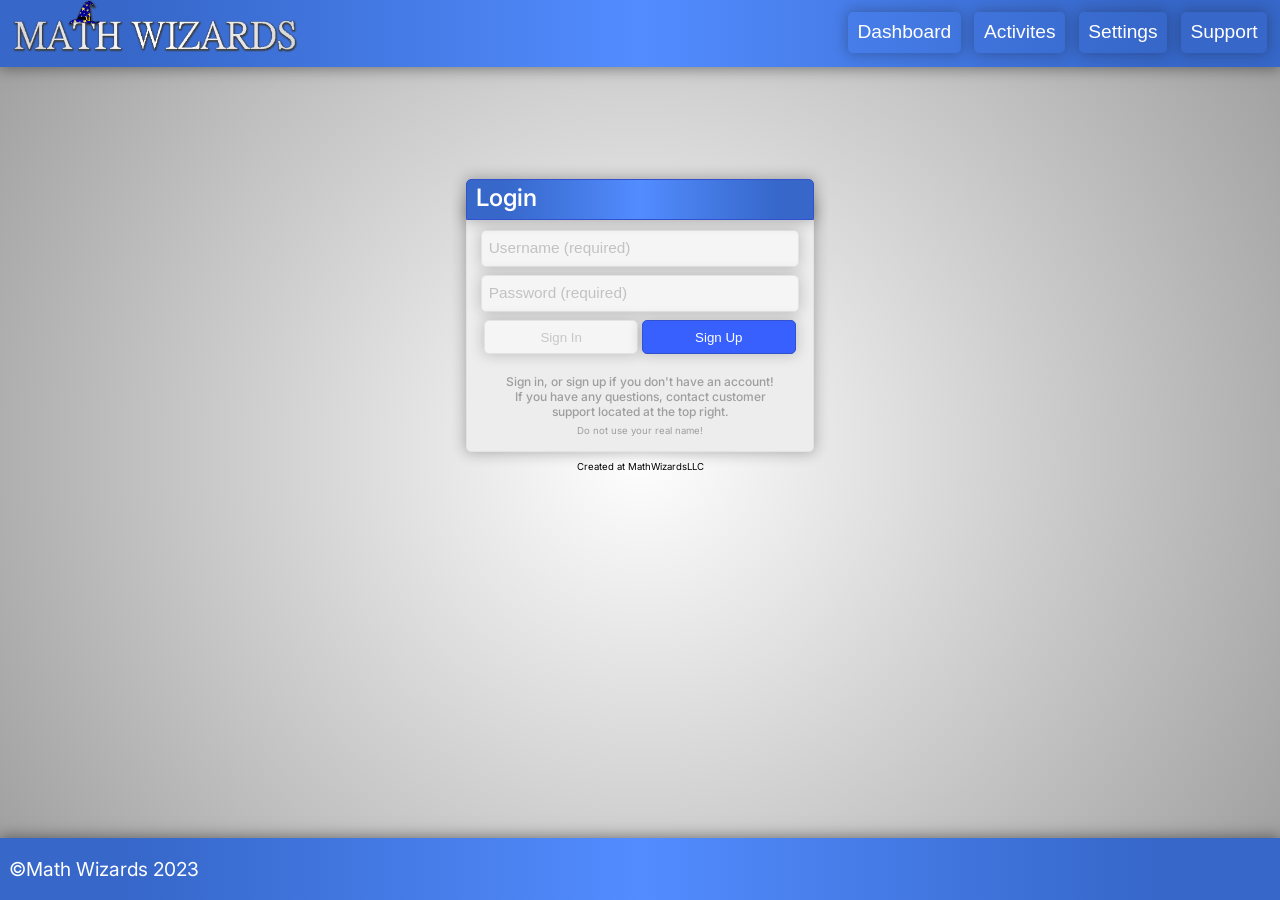
<file: index.html>
<!DOCTYPE html>
<html>
  <head>
    <meta charset="utf-8">
    <meta name="viewport" content="width=device-width">
    <title>Math Wizards - Login</title>
    <link href="mainS.css" rel="stylesheet" type="text/css" />
    <link rel="icon" href="images/icon_437.png" />
    <script src="login-manager.js"></script>
  </head>
  <body>
    <div class="navbar">
      <img src="images/math-wizards1.png" class="navlogo">
      <div class="nav-buttons">
        <button onclick="Reload()"class="navbutton">Dashboard</button>
        <button onclick="Reload()"class="navbutton">Activites</button>
        <button onclick="Reload()"class="navbutton">Settings</button>
        <button onclick="Reload()"class="navbutton">Support</button>
      </div>
    </div>
    <div class="container">
      <div class="container-topbar">
        <h1 style="margin-top: 0.35vmin; margin-left: 1vmin; font-weight:550;">Login</h1>
      </div>
      <input class="input-box" type="text" placeholder=" Username (required)" id="user" autocomplete="off">
      <input class="input-box" id="pass" type="password" placeholder=" Password (required)" autocomplete="off">
      <div>
        <button class="form-button" onclick="SignIn('login')">Sign In</button>
        <button style="background-color: #3860ff; border-color:#3251cd; color: #fff;" class="form-button" onclick="SignIn('signup')">Sign Up</button>
      </div>
      <h2>Sign in, or sign up if you don't have an account! If you have any questions, contact customer support located at the top right.</h2>
   <!--   <h2>Don't have an account? Register<a href="/register">here.</a></h2></h2> -->
      <p>Do not use your real name!</p>
    </div>
    <p style="color: #000;">Created at MathWizardsLLC</p>
    <div class="footer-container">
      <p style="color: #fff; font-size: 0.2in; margin-left: 1vmin;">©Math Wizards 2023</p>
    </div>
  </body>
</html>
</file>
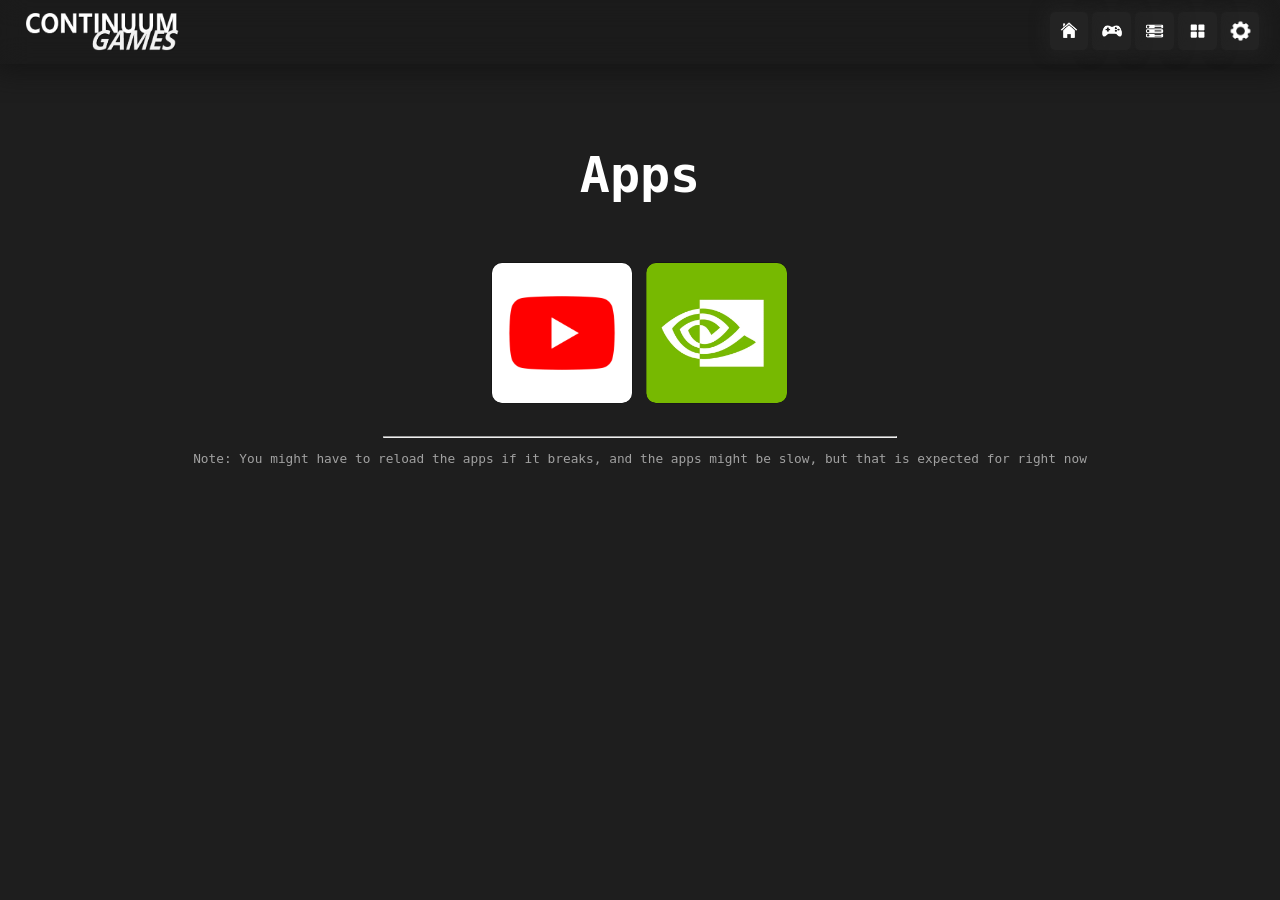
<file: ap.html>
<!DOCTYPE html>
<html lang="en">
  <head>
    <meta charset="utf-8" />
    <meta
      name="description"
      content="Unblocked games"
    />
    <meta
      name="keywords"
      content="continuum games, unblocked games, unblocked, unblocked continuum"
    />
    <meta name="viewport" content="width=device-width, initial-scale=1.0" />
    <link rel="icon" type="image/ico" href="favicon.ICO" />
    <link href="assets/css/style.css" rel="stylesheet" type="text/css" />
  </head>
  <script src="assets/js/cloaking.js"></script>
  <body>
    <div class="nav-container">
      <img src="logo3.png"alt="Continuum Logo"title="CONTINUUM GAMES"class="logo"/>
      <nav>
        <a href="settings.html"class="nav-button"><img src="assets/buttons/gear.png"alt="settings"id="nav-b"class="nav-img"></a>
        <a href="ap.html"class="nav-button"><img src="assets/buttons/a-button.png"alt="apps"id="nav-b"class="nav-img"></a>
        <a href="chrome.html"class="nav-button"><img src="assets/buttons/p-button.png"alt="proxies"id="nav-b"class="nav-img"></a>
        <a href="files.html"class="nav-button"><img src="assets/buttons/g-button.png"alt="games"id="nav-b"class="nav-img"></a>
        <a href="home.html"class="nav-button"><img src="assets/buttons/h-button.png"alt="home"id="nav-b"class="nav-img"></a>
      </nav>
    </div>
    <br>
    <br>
    <br>
    <br>
    <br>
    <br>
    <br>
    <br>
    <h1>Apps</h1>
    <br>
   <div class="search-items">
      <div class="search-item">
        <a onclick="go('https://youtube.com')"><img      
           src="assets/images/apps/yt.png"
           alt="YouTube"
           class="search-img"> </a>
      </div>
      <div class="search-item">
        <a onclick="go('https://play.geforcenow.com/mall/#/layout/games')"><img      
           src="assets/images/apps/GF-Now.png"
           alt="GeForce NOW"
           class="search-img"> </a>
      </div>
    </div>
    <br>
    <br>
    <hr>
    <sub>Note: You might have to reload the apps if it breaks, and the apps might be slow, but that is expected for right now</sub>
    <script src="assets/js/themes.js"></script>
    <script src="uv/uv.bundle.js"></script>
    <script src="uv/uv.config.js"></script>
    <script src="index.js"></script>
  </body>
</html>
</file>
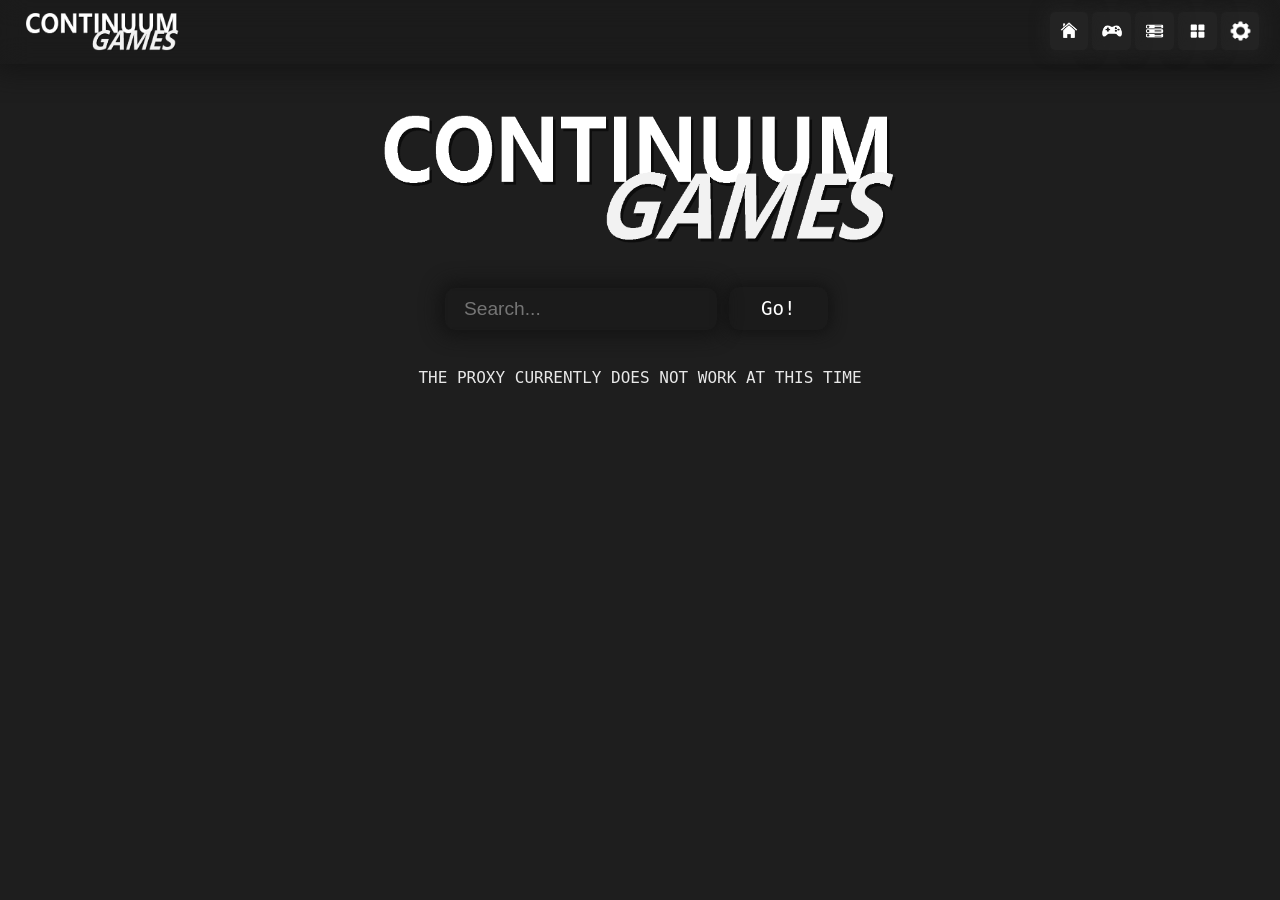
<file: chrome.html>
<!DOCTYPE html>
<html lang="en">
  <head>
    <meta charset="utf-8" />
    <meta
      name="description"
      content="Unblocked games"
    />
    <meta
      name="keywords"
      content="continuum games, unblocked games, unblocked, unblocked continuum"
    />
    <meta name="viewport" content="width=device-width, initial-scale=1.0" />
    <link rel="icon" type="image/ico" href="favicon.ICO" />
    <link href="assets/css/style.css" rel="stylesheet" type="text/css" />
  </head>
  <script src="assets/js/cloaking.js"></script>
  <body>
    <div class="nav-container">
      <img src="logo3.png"alt="Continuum Logo"title="CONTINUUM GAMES"class="logo"/>
      <nav>
        <a href="settings.html"class="nav-button"><img src="assets/buttons/gear.png"alt="settings"id="nav-b"class="nav-img"></a>
        <a href="ap.html"class="nav-button"><img src="assets/buttons/a-button.png"alt="apps"id="nav-b"class="nav-img"></a>
        <a href="chrome.html"class="nav-button"><img src="assets/buttons/p-button.png"alt="proxies"id="nav-b"class="nav-img"></a>
        <a href="files.html"class="nav-button"><img src="assets/buttons/g-button.png"alt="games"id="nav-b"class="nav-img"></a>
        <a href="home.html"class="nav-button"><img src="assets/buttons/h-button.png"alt="home"id="nav-b"class="nav-img"></a>
      </nav>
    </div>
     <img src="logo3.png"alt="Continuum Logo"title="CONTINUUM GAMES"class="logo2"/>
      <br>
      <div>
        <input id="urlbar" autocomplete="off" type="pBar" placeholder="Search...">
        <a class="s-button" onclick="Search()">Go!</a>
      </div>
      <br>
      <br>
      <p>THE PROXY CURRENTLY DOES NOT WORK AT THIS TIME</p>
      <br>
    <script src="assets/js/themes.js"></script>
    <script src="uv/uv.bundle.js"></script>
    <script src="uv/uv.config.js"></script>
    <script src="index.js"></script>
  </body>
</html>
</file>
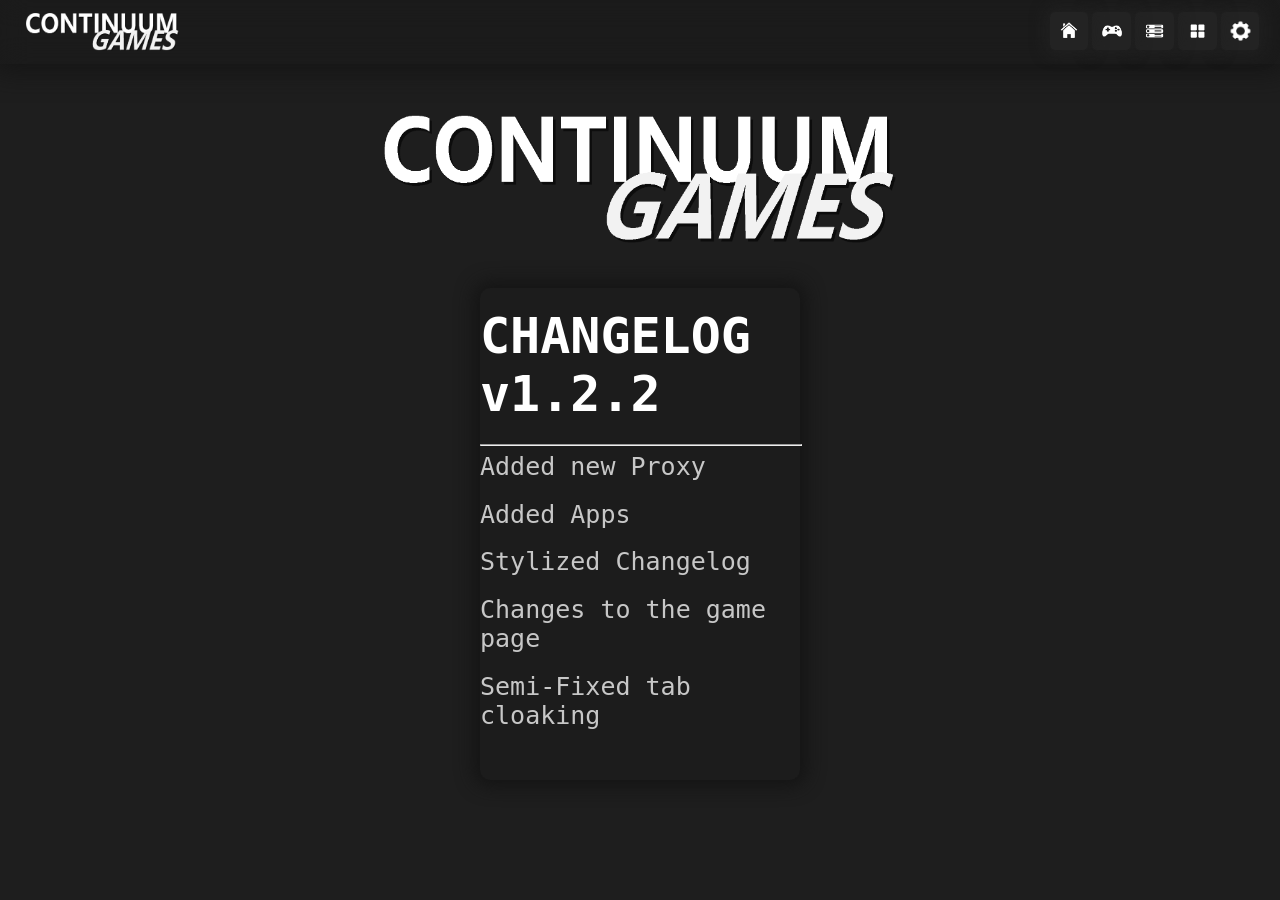
<file: home.html>
<!DOCTYPE html>
<html lang="en">
  <head>
    <meta charset="utf-8" />
    <meta
      name="description"
      content="Unblocked games"
    />
    <meta
      name="keywords"
      content="continuum games, unblocked games, unblocked, unblocked continuum"
    />
    <meta name="viewport" content="width=device-width, initial-scale=1.0" />
    <link rel="icon" type="image/ico" href="favicon.ICO" />
    <link href="assets/css/style.css" rel="stylesheet" type="text/css" />
    <script src="assets/js/cloaking.js"></script>
  </head>
  <body>
    <div class="nav-container">
      <img src="logo3.png"alt="Continuum Logo"title="CONTINUUM GAMES"class="logo"/>
      <nav>
        <a href="settings.html"class="nav-button"><img src="assets/buttons/gear.png"alt="settings"id="nav-b"class="nav-img"></a>
        <a href="ap.html"class="nav-button"><img src="assets/buttons/a-button.png"alt="apps"id="nav-b"class="nav-img"></a>
        <a href="chrome.html"class="nav-button"><img src="assets/buttons/p-button.png"alt="proxies"id="nav-b"class="nav-img"></a>
        <a href="files.html"class="nav-button"><img src="assets/buttons/g-button.png"alt="games"id="nav-b"class="nav-img"></a>
        <a href="home.html"class="nav-button"><img src="assets/buttons/h-button.png"alt="home"id="nav-b"class="nav-img"></a>
      </nav>
    </div>
   <img src="logo3.png"alt="Continuum Logo"title="CONTINUUM GAMES"class="logo2"/>
    <br>
    <div class="changelog">
      <h1>CHANGELOG v1.2.2</h1>
      <hr>
      <h3>Added new Proxy</h3>
      <h3>Added Apps</h3>
      <h3>Stylized Changelog</h3>
      <h3>Changes to the game page</h3>
      <h3>Semi-Fixed tab cloaking</h3>
    </div>
    <br>
    <br>
    <br>
    <script src="assets/js/themes.js"></script>
  </body>
</html>
</file>
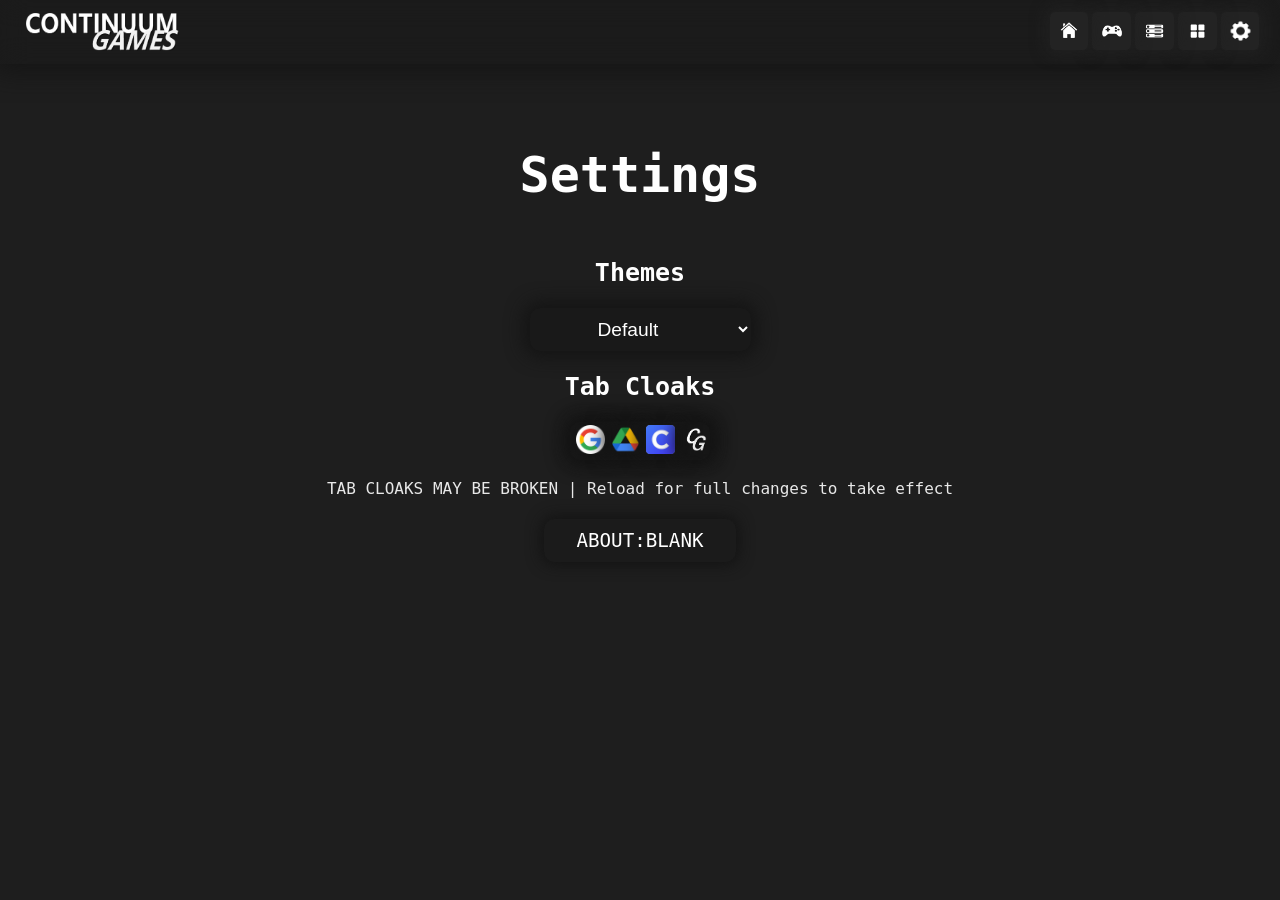
<file: settings.html>
<!DOCTYPE html>
<html lang="en">
  <head>
    <meta charset="utf-8" />
    <meta
      name="description"
      content="Unblocked games"
    />
    <meta
      name="keywords"
      content="continuum games, unblocked games, unblocked, unblocked continuum"
    />
    <meta name="viewport" content="width=device-width, initial-scale=1.0" />
    <link rel="icon" type="image/ico" href="favicon.ICO" />
    <link href="assets/css/style.css" rel="stylesheet" type="text/css" />
    <script src="assets/js/cloaking.js"></script>
  </head>
  <body>
    <div class="nav-container">
      <img src="logo3.png"alt="Continuum Logo"title="CONTINUUM GAMES"class="logo"/>
      <nav>
        <a href="settings.html"class="nav-button"><img src="assets/buttons/gear.png"alt="settings"id="nav-b"class="nav-img"></a>
        <a href="ap.html"class="nav-button"><img src="assets/buttons/a-button.png"alt="apps"id="nav-b"class="nav-img"></a>
        <a href="chrome.html"class="nav-button"><img src="assets/buttons/p-button.png"alt="proxies"id="nav-b"class="nav-img"></a>
        <a href="files.html"class="nav-button"><img src="assets/buttons/g-button.png"alt="games"id="nav-b"class="nav-img"></a>
        <a href="index.html"class="nav-button"><img src="assets/buttons/h-button.png"alt="home"id="nav-b"class="nav-img"></a>
      </nav>
    </div>
    <br>
    <br>
    <br>
    <br>
    <br>
    <br>
    <br>
    <br>
    <h1>Settings</h1>
    <h2>Themes</h2>
    <select id="Themes"class="Dropdown">
      <option value="Classic">Default</option>
      <option value="Midnight">Midnight</option>
      <option value="Ocean">Ocean</option>
      <option value="Maroon">Maroon</option>
      <option value="Blinding">Blinding</option>
      <option value="Green">Green</option>
    </select>
    <h2>Tab Cloaks</h2>
    <div class="section"
      <div>
        <a class="favi" onclick="setGoogle()"><img class="favi-img" src="assets/js/favicons/google.ICO"></a>
        <a class="favi" onclick="setDrive()"><img class="favi-img" src="assets/js/favicons/drive.ICO"></a>
        <a class="favi" onclick="setClever()"><img class="favi-img" src="assets/js/favicons/clever.ICO"></a>
        <a class="favi" onclick="setReset()"><img class="favi-img" src="assets/js/favicons/default.ICO"></a>
      </div>
    </div>
    <br>
    <p>TAB CLOAKS MAY BE BROKEN | Reload for full changes to take effect</p>
    <br>
    <a onclick="openAB('settings.html')"class="s-button">ABOUT:BLANK</a>
    <script src="assets/js/themes.js"></script>
  </body>
  <script src="assets/js/aboutB.js"></script>
</html>
</file>
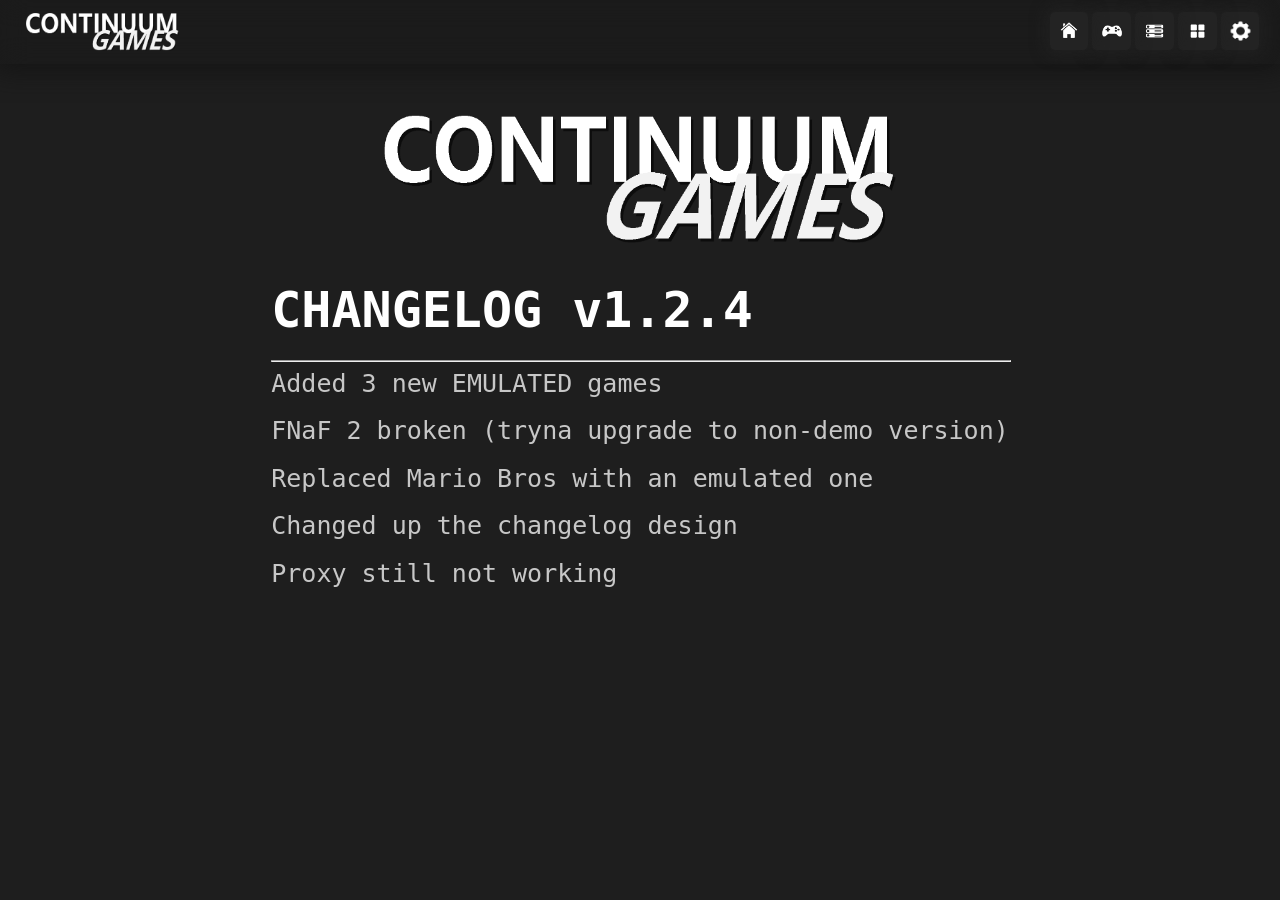
<file: continuum-src/home.html>
<!DOCTYPE html>
<html lang="en">
  <head>
    <meta charset="utf-8" />
    <meta
      name="description"
      content="Unblocked games"
    />
    <meta
      name="keywords"
      content="continuum games, unblocked games, unblocked, unblocked continuum"
    />
    <meta name="viewport" content="width=device-width, initial-scale=1.0" />
    <link rel="icon" type="image/ico" href="favicon.ICO" />
    <link href="assets/css/style.css" rel="stylesheet" type="text/css" />
    <script src="assets/js/cloaking.js"></script>
  </head>
  <body>
    <div class="nav-container">
      <img src="logo3.png"alt="Continuum Logo"title="CONTINUUM GAMES"class="logo"/>
      <nav>
        <a href="settings.html"class="nav-button"><img src="assets/buttons/gear.png"alt="settings"id="nav-b"class="nav-img"></a>
        <a href="ap.html"class="nav-button"><img src="assets/buttons/a-button.png"alt="apps"id="nav-b"class="nav-img"></a>
        <a href="chrome.html"class="nav-button"><img src="assets/buttons/p-button.png"alt="proxies"id="nav-b"class="nav-img"></a>
        <a href="files.html"class="nav-button"><img src="assets/buttons/g-button.png"alt="games"id="nav-b"class="nav-img"></a>
        <a href="home.html"class="nav-button"><img src="assets/buttons/h-button.png"alt="home"id="nav-b"class="nav-img"></a>
      </nav>
    </div>
   <img src="logo3.png"alt="Continuum Logo"title="CONTINUUM GAMES"class="logo2"/>
    <br>
    <div class="changelog">
      <h1>CHANGELOG v1.2.4</h1>
      <hr>
      <h3>Added 3 new EMULATED games</h3>
      <h3>FNaF 2 broken (tryna upgrade to non-demo version)</h3>
      <h3>Replaced Mario Bros with an emulated one</h3>
      <h3>Changed up the changelog design</h3>
      <h3>Proxy still not working</h3>
    </div>
    <br>
    <br>
    <br>
    <script src="assets/js/themes.js"></script>
  </body>
</html>
</file>
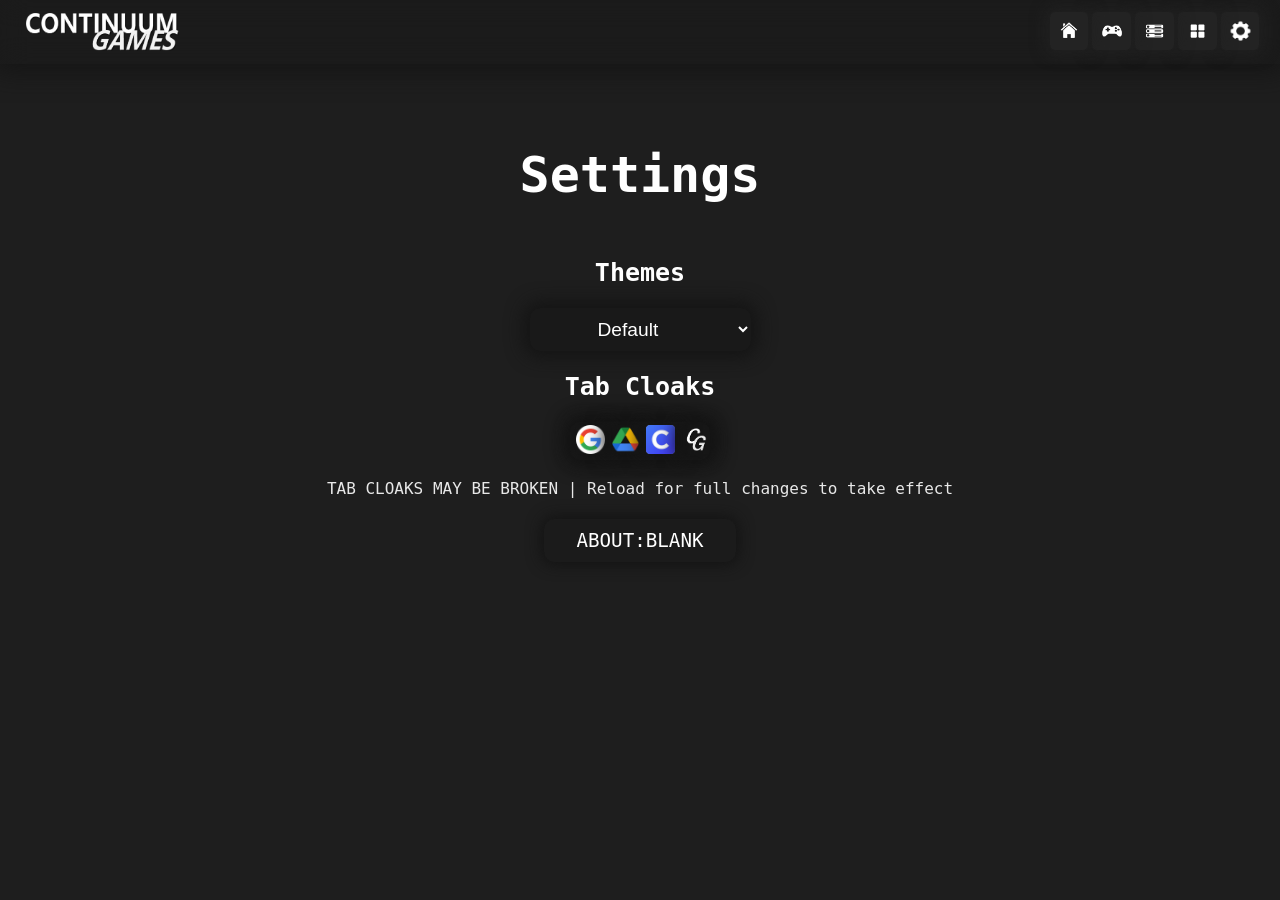
<file: continuum-src/settings.html>
<!DOCTYPE html>
<html lang="en">
  <head>
    <meta charset="utf-8" />
    <meta
      name="description"
      content="Unblocked games"
    />
    <meta
      name="keywords"
      content="continuum games, unblocked games, unblocked, unblocked continuum"
    />
    <meta name="viewport" content="width=device-width, initial-scale=1.0" />
    <link rel="icon" type="image/ico" href="favicon.ICO" />
    <link href="assets/css/style.css" rel="stylesheet" type="text/css" />
    <script src="assets/js/cloaking.js"></script>
  </head>
  <body>
    <div class="nav-container">
      <img src="logo3.png"alt="Continuum Logo"title="CONTINUUM GAMES"class="logo"/>
      <nav>
        <a href="settings.html"class="nav-button"><img src="assets/buttons/gear.png"alt="settings"id="nav-b"class="nav-img"></a>
        <a href="ap.html"class="nav-button"><img src="assets/buttons/a-button.png"alt="apps"id="nav-b"class="nav-img"></a>
        <a href="chrome.html"class="nav-button"><img src="assets/buttons/p-button.png"alt="proxies"id="nav-b"class="nav-img"></a>
        <a href="files.html"class="nav-button"><img src="assets/buttons/g-button.png"alt="games"id="nav-b"class="nav-img"></a>
        <a href="home.html"class="nav-button"><img src="assets/buttons/h-button.png"alt="home"id="nav-b"class="nav-img"></a>
      </nav>
    </div>
    <br>
    <br>
    <br>
    <br>
    <br>
    <br>
    <br>
    <br>
    <h1>Settings</h1>
    <h2>Themes</h2>
    <select id="Themes"class="Dropdown">
      <option value="Classic">Default</option>
      <option value="Midnight">Midnight</option>
      <option value="Ocean">Ocean</option>
      <option value="Maroon">Maroon</option>
      <option value="Blinding">Blinding</option>
      <option value="Green">Green</option>
    </select>
    <h2>Tab Cloaks</h2>
    <div class="section"
      <div>
        <a class="favi" onclick="setGoogle()"><img class="favi-img" src="assets/js/favicons/google.ICO"></a>
        <a class="favi" onclick="setDrive()"><img class="favi-img" src="assets/js/favicons/drive.ICO"></a>
        <a class="favi" onclick="setClever()"><img class="favi-img" src="assets/js/favicons/clever.ICO"></a>
        <a class="favi" onclick="setReset()"><img class="favi-img" src="assets/js/favicons/default.ICO"></a>
      </div>
    </div>
    <br>
    <p>TAB CLOAKS MAY BE BROKEN | Reload for full changes to take effect</p>
    <br>
    <a onclick="openAB('settings.html')"class="s-button">ABOUT:BLANK</a>
    <script src="assets/js/themes.js"></script>
  </body>
  <script src="assets/js/aboutB.js"></script>
</html>
</file>
<file: mainS.css>
@import url('https://fonts.googleapis.com/css2?family=Inter:wght@400;600;800&display=swap');

html {
  height: 100%;
  width: 100%;
}
body {
  display: grid;
  place-items: center;
 /* background: radial-gradient(circle, rgba(63,127,251,1) 0%, rgba(43,86,170,1) 100%); */
  font-family: 'Inter', sans-serif;
  background: radial-gradient(circle, rgba(255,255,255,1) 0%, rgba(157,157,157,1) 100%);
}

h1 {
  width: auto;
  text-align: left;
  height: 1vw;
  color: #fff;
  font-size: 0.25in;
}
h2 {
  color: #9e9e9e;
  font-size: 0.125in;
  font-weight: 500;
  margin-bottom: -0.03in;
  text-align: center;
  height: 0.35in;
  width: 80%;
}
p {
  color: #9e9e9e;
  font-size: 0.1in;
}

.container {
  background-color: #ededed;
  margin-top: 2in;
  width: 3.6in;
  height: 2.6in;
  display: grid;
  place-items: center;
  box-shadow: 0 0 14px 1px rgba(20, 20, 20, 0.3);
  border-radius: 5px;
}
.container-topbar {
  position:relative; 
  top: -3vmin;
  left: 0;
  width: 100%;
  height: 0.4in;
  margin-bottom: -3vmin;
  border-width: 1.75px;
  border-top-right-radius: 5px;
  border-top-left-radius: 5px;
  border-color: #3251cd;
  border-style:solid;
  background: linear-gradient(90deg, rgba(54,103,201,1) 10%, rgba(82,140,255,1) 50%, rgba(54,103,201,1) 90%);
  box-shadow: 0 0 14px 1px rgba(20, 20, 20, 0.3);
}

.navbar, .footer-container {
  background: linear-gradient(90deg, rgba(54,103,201,1) 10%, rgba(82,140,255,1) 50%, rgba(54,103,201,1) 90%);
  box-shadow: 0 0 14px 1px rgba(20, 20, 20, 0.5);
  display:inline-flex;
  justify-content:left;
}
.navlogo {
  width: 3in;
  height: 125%;
  margin-left: 0.1in;
  margin-right: 0.1in;
}
.navbar {
  width: 100%;
  height: 0.7in;
  z-index: 5;
  position: fixed;
  top: 0;
  left: 0;
}
.navbutton {
  color: #fff;
  border: none;
  padding:0.1in;
  margin-left: 0.1in;
  margin-top: 0.12in;
  height: 60%;
  text-align: center;
  font-size: 0.2in;
  cursor: pointer;
  background: rgba(0,0,0,0);
  box-shadow: 0 0 14px 1px rgba(20, 20, 20, 0.3);
  display:inline-flex;
  justify-content:left;
  border-radius:5px;
}
.nav-buttons {
  position: absolute;
  right: 1%
}

.footer-container {
  position:fixed;
  bottom: 0;
  left: 0;
  width: 100%;
  height: 0.65in;
}

.input-box {
  width: 90%;
  height: 0.34in;
  margin-bottom: -0.2vmin;
  font-size: 0.15in;
  font-weight:500;
  color: #000000;
}
.input-box::placeholder {
  font-size: 0.16in;
  color: #c2c2c2;
}

.container, .input-box, .form-button {
  border-width: 1.7px;
  border-color: #e3e3e3;
  border-style:solid;
  border-radius: 5px;
}

.form-button {
  width: 1.6in;
  height: 0.35in;
  color: #c7c7c7;
  cursor: pointer;
  font-weight:500;
}
.form-button:hover {
  background-color: #e3e3e3;
  color: #000000;
}
.form-button, .input-box {
  background-color: #f5f5f5;
  box-shadow: 0 0 14px 1px rgba(20, 20, 20, 0.2);
}

.form-button, .navbutton {
  transition:0.2s;
}
.form-button:hover {
  transform: scale(1.03);
}
.navbutton:hover {
  transform: scale(1.06);
}
</file>
<file: assets/css/style.css>
/* FONTS */
@import url('https://fonts.googleapis.com/css2?family=Inter:wght@400;600;800&display=swap');

/* ELEMENTS */
p {
  width: 60%;
  text-align: center;
  margin: 0 auto;
  color: #e8e8e8;
}
iframe + p {
  padding: 10px;
}
p + sub {
  font-family: "Roboto Mono", monospace;
  clear: both;
  display: grid;
  align-items: center;
  bottom: 10px;
}
.special-sub {
  font-family: "Roboto Mono", monospace;
  clear: both;
  display: block !important;
  position: static !important;
  margin-bottom: 1vw;
}
sub {
  font-family: "Roboto Mono", monospace;
  clear: both;
  display: grid;
  align-items: center;
  margin-bottom: 1vw;
}
body {
  background-color: #1e1e1e;
  width: 100%;
  display: grid;
  place-items: center;
  padding: 0;
  margin: 0;
  font-family: "Roboto Mono", monospace;
  /*background-image: linear-gradient(rgba(0,0,0,0.35),rgba(0,0,0,0.35)), url("space.gif"); */
  background-position: center;
  background-size:30%;
}

iframe {
  border: #000000;
  display: block;
  position: fixed;
/*  margin-top: 5vw; */
  top: 0%;
  left: 0%;
  background: rgba(255, 255, 255, 1);
}
h1 {
  font-size: 50px;
  color: #ffffff;
  margin-top: -0.5vw;
}
h2 {
  font-size: 25px;
  color: #ffffff;
}
h3 {
  font-size: 25px;
  font-weight: 100;
  color: #c7c7c7;
  margin-top: -0.5vw;
}
h2 + h1 + h3 {
  display: grid;
  align-items: center;
}
hr {
  width: 40%;
  margin-bottom: 1vw;
  margin-top: -1vw;
}
sub {
  color: #a1a1a1;
  margin-bottom: 1vw;
  font-weight: 500;
  font-size: 1vw;
}

.section {
  display:inline-flex;
  justify-content:left;
  user-select: none;
  width:auto;
  height: 3vw;
  background: rgba(20, 20, 20, 0.25);
  box-shadow: 0 0 18px 6px rgba(20, 20, 20, 1);
  backdrop-filter: blur(3px);
  border:none;
  border-radius: 10px;
}
.favi {
  cursor: pointer;
  margin-top: 0.3vw;
  margin-left: 0.5vw;
  width: 2.25vw;
  height: 2.25vw;
  background: rgba(10, 10, 10, 0.25);
  box-shadow: 0 0 18px 6px rgba(20, 20, 20, 1);
}
.favi-img {
  width: 2.25vw;
  height: 2.25vw;
}
/* chrome Bar */
input[type="pBar"] {
  user-select:none;
  width: 60%;
  background: rgba(20, 20, 20, 0.25);
  box-shadow: 0 0 18px 6px rgba(20, 20, 20, 1);
  backdrop-filter: blur(3px);
  border:none;
  border-radius: 10px;
  color: #fff;
  font-size: 1.5vw;
 /* font-weight: 550; */
  padding: 0.8vw 1.5vw;
  font-family: 'Montserrat', sans-serif;
  z-index: 1;
  outline: none;
}
/* Changelog */
.changelog {
  display: grid;
  align-items: center;
  justify-content: center;
  width: 25%;
  padding: 2vw 0vw;
  background: rgba(20, 20, 20, 0.25);
  border:none;
  border-radius: 10px;
  box-shadow: 0 0 18px 6px rgba(20, 20, 20, 1);
}
.changelog hr{
  width: 100%;
}
/* hyperlink styling */
a {
  text-decoration: none;
  color: #fff;
  -webkit-transition: 0.2s;
  transition: 0.2s;
}
a:hover {
  transform: scale(1.08);
}
/* search */
#search-items {
  margin-top: 0.5vw;
  width: 85vw;
}
.search {
    display: grid;
    align-items: center;
    user-select: none;
    margin-top: 6vw;
    width: 60%;
}
.search input {
    background: rgba(20, 20, 20, 0.25);
    box-shadow: 0 0 18px 6px rgba(20, 20, 20, 1);
    backdrop-filter: blur(3px);
    border:none;
    border-radius: 10px;
    color: #fff;
    font-size: 1.5vw;
    font-weight: 550;
    padding: 0.8vw 1.5vw;
    font-family: 'Montserrat', sans-serif;
    z-index: 1;
    outline: none;
}
.search input::placeholder {
    color: #999999;
    font-weight: 500;
    font-size: 1.5vw;
}
.search-item {
  width: 11.1vw;
  height: 11.1vw;
  float: left;
  margin: .5vw;
  font-size: 1vw;
}
.search-img {
  height: 11vw;
  width: 11vw;
  clip-path: border-box;
  transition: transform .25s;
  cursor: pointer;
  border-radius: 10px;
  box-shadow: 0 0 30px 5px rgba(0,0,0,2);
}
.search-img:hover {
  transform: scale(1.08);
  /*filter: brightness(105%);*/
  box-shadow: 0 0 8px 6px rgba(255,255,255,2);
}

/* footer */
.footer-container {
  margin-top: 0vw;
  margin-bottom: 1vw;
  padding-bottom: 0vw;
  width: 100%;
  box-sizing: border-box;
}

/* CLASSES */
/* dropdown */
.Dropdown{
  background-color: #191919;
  box-shadow: 0 0 18px 6px rgba(20, 20, 20, 1);
  backdrop-filter: blur(3px);
  border:none;
  border-radius: 10px;
  color: #fff;
  font-size: 1.5vw;
  font-weight: 525;
  padding: 0.8vw 5vw;
  font-family: 'Montserrat', sans-serif;
  z-index: 1;
  outline: none;
}
/* navbar */
.nav-container {
  background: rgba(20, 20, 20, 0.25);
  box-shadow: 0 0 28px 6px rgba(20, 20, 20, 2);
  backdrop-filter: blur(14px);
  width: 100%;
  height: 5vw;
  z-index: 5;
  position: fixed;
  top: 0%;
  left: 0%;
  display:inline-flex;
  justify-content:left;
}
.nav-button {
  float: right;
  border-radius: 5px;
  margin-right: 0.35vw;
  margin-top: 0.9vw;
  width: 3vw;
  height: 3vw;
  background: rgba(35, 35, 35, 1);
  box-shadow: 0 0 15px 4px rgba(32.5,32.5,32.5,1);
  border: none;
}
.nav-img {
  position:relative;
  top: 0.4vw;
  left: 0.4vw;
  width: 75%;
  height: 75%; 
}
.nav-button:hover {
  filter: brightness(150%);
  transform: scale(1.08);
  box-shadow: 0 0 15px 2px rgba(60,60,60,0.5);
}
/* logos */
.logo {
  padding-top: 1vw;
  width: 12vw;
  height: 3vw;
  margin-right: 68vw;
  margin-left: 2vw;
  margin-bottom: 0.8vw;
}
.logo2 {
  padding-top: 1vw;
  width: 40vw;
  height: 10vw;
  margin-top: 8vw;
  margin-bottom: 2vw;
  -webkit-transition: 0.5s;
  transition: 0.5s;
}
/* buttons */
.s-button {
  background: rgba(18, 18, 18, 0.25);
  box-shadow: 0 0 15px 2px rgba(18,18,18,1);
  margin: 0.15vw;
  border-radius: 10px;
  -webkit-transition: 0.3s;
  cursor: pointer;
  transition: 0.3s;
  font-size: 1.5vw;
  padding: 0.8vw 2.5vw;
}
.s-button:hover {
  filter: brightness(150%);
  transform: scale(1.08);
  box-shadow: 0 0 8px 6px rgba(255,255,255,2);
}
.game-button {
  float: right;
  border-radius: 10px;
  width: 7vmin;
  height: 7vmin;
  background-color: rgba(0,0,0, 0.2);
  border: none;
  position: fixed;
  top: 10px;
  right: 10px;
}
.gb-img {
  width: 80%;
  height: 80%; 
  position:absolute;
  top: 10%;
  left: 10%;
}
#fs-button.game-button {
  cursor: pointer;
  position:fixed;
  top: 70px;
  right: 10px;
}
img + a {
  display: block;
}
</file>
<file: continuum-src/assets/css/style.css>
/* FONTS */
@import url('https://fonts.googleapis.com/css2?family=Inter:wght@400;600;800&display=swap');

/* ELEMENTS */
p {
  width: 60%;
  text-align: center;
  margin: 0 auto;
  color: #e8e8e8;
}
iframe + p {
  padding: 10px;
}
p + sub {
  font-family: "Roboto Mono", monospace;
  clear: both;
  display: grid;
  align-items: center;
  bottom: 10px;
}
.special-sub {
  font-family: "Roboto Mono", monospace;
  clear: both;
  display: block !important;
  position: static !important;
  margin-bottom: 1vw;
}
sub {
  font-family: "Roboto Mono", monospace;
  clear: both;
  display: grid;
  align-items: center;
  margin-bottom: 1vw;
}
body {
  background-color: #1e1e1e;
  width: 100%;
  display: grid;
  place-items: center;
  padding: 0;
  margin: 0;
  font-family: "Roboto Mono", monospace;
  /*background-image: linear-gradient(rgba(0,0,0,0.35),rgba(0,0,0,0.35)), url("space.gif"); */
  background-position: center;
  background-size:30%;
}

iframe {
  border: #000000;
  display: block;
  position: fixed;
/*  margin-top: 5vw; */
  top: 0%;
  left: 0%;
  background: rgba(255, 255, 255, 1);
}
h1 {
  font-size: 50px;
  color: #ffffff;
  margin-top: -0.5vw;
}
h2 {
  font-size: 25px;
  color: #ffffff;
}
h3 {
  font-size: 25px;
  font-weight: 100;
  color: #c7c7c7;
  margin-top: -0.5vw;
}
h2 + h1 + h3 {
  display: grid;
  align-items: center;
}
hr {
  width: 40%;
  margin-bottom: 1vw;
  margin-top: -1vw;
}
sub {
  color: #a1a1a1;
  margin-bottom: 1vw;
  font-weight: 500;
  font-size: 1vw;
}

.section {
  display:inline-flex;
  justify-content:left;
  user-select: none;
  width:auto;
  height: 3vw;
  background: rgba(20, 20, 20, 0.25);
  box-shadow: 0 0 18px 6px rgba(20, 20, 20, 1);
  backdrop-filter: blur(3px);
  border:none;
  border-radius: 10px;
}
.favi {
  cursor: pointer;
  margin-top: 0.3vw;
  margin-left: 0.5vw;
  width: 2.25vw;
  height: 2.25vw;
  background: rgba(10, 10, 10, 0.25);
  box-shadow: 0 0 18px 6px rgba(20, 20, 20, 1);
}
.favi-img {
  width: 2.25vw;
  height: 2.25vw;
}
/* chrome Bar */
input[type="pBar"] {
  user-select:none;
  width: 60%;
  background: rgba(20, 20, 20, 0.25);
  box-shadow: 0 0 18px 6px rgba(20, 20, 20, 1);
  backdrop-filter: blur(3px);
  border:none;
  border-radius: 10px;
  color: #fff;
  font-size: 1.5vw;
 /* font-weight: 550; */
  padding: 0.8vw 1.5vw;
  font-family: 'Montserrat', sans-serif;
  z-index: 1;
  outline: none;
}
/* Changelog */
.changelog {
  display: grid;
  align-items: center;
  justify-content: center;
}
.changelog hr{
  width: 100%;
}
/* hyperlink styling */
a {
  text-decoration: none;
  color: #fff;
  -webkit-transition: 0.2s;
  transition: 0.2s;
}
a:hover {
  transform: scale(1.08);
}
/* search */
#search-items {
  margin-top: 0.5vw;
  width: 85vw;
}
.search {
    display: grid;
    align-items: center;
    user-select: none;
    margin-top: 6vw;
    width: 60%;
}
.search input {
    background: rgba(20, 20, 20, 0.25);
    box-shadow: 0 0 18px 6px rgba(20, 20, 20, 1);
    backdrop-filter: blur(3px);
    border:none;
    border-radius: 10px;
    color: #fff;
    font-size: 1.5vw;
    font-weight: 550;
    padding: 0.8vw 1.5vw;
    font-family: 'Montserrat', sans-serif;
    z-index: 1;
    outline: none;
}
.search input::placeholder {
    color: #999999;
    font-weight: 500;
    font-size: 1.5vw;
}
.search-item {
  width: 11vw;
  height: 11vw;
  float: left;
  margin: .5vw;
  font-size: 1vw;
  border-radius: 10px;
  transition: transform .25s;
  box-shadow: 0 0 18px 6px rgba(20, 20, 20, 1);
}
.search-item:hover {
  box-shadow: 0px 0px 14px 8px rgba(255,255,255,1);
  transform: scale(1.08);
}
.search-img {
  height: 11vw;
  width: 11vw;
  clip-path: border-box;
  cursor: pointer;
  border-radius: 10px;
}

/* footer */
.footer-container {
  margin-top: 0vw;
  margin-bottom: 1vw;
  padding-bottom: 0vw;
  width: 100%;
  box-sizing: border-box;
}

/* CLASSES */
/* dropdown */
.Dropdown{
  background-color: #191919;
  box-shadow: 0 0 18px 6px rgba(20, 20, 20, 1);
  backdrop-filter: blur(3px);
  border:none;
  border-radius: 10px;
  color: #fff;
  font-size: 1.5vw;
  font-weight: 525;
  padding: 0.8vw 5vw;
  font-family: 'Montserrat', sans-serif;
  z-index: 1;
  outline: none;
}
/* navbar */
.nav-container {
  background: rgba(20, 20, 20, 0.25);
  box-shadow: 0 0 28px 6px rgba(20, 20, 20, 2);
  backdrop-filter: blur(14px);
  width: 100%;
  height: 5vw;
  z-index: 5;
  position: fixed;
  top: 0%;
  left: 0%;
  display:inline-flex;
  justify-content:left;
}
.nav-button {
  float: right;
  border-radius: 5px;
  margin-right: 0.35vw;
  margin-top: 0.9vw;
  width: 3vw;
  height: 3vw;
  background: rgba(35, 35, 35, 1);
  box-shadow: 0 0 15px 4px rgba(32.5,32.5,32.5,1);
  border: none;
}
.nav-img {
  position:relative;
  top: 0.4vw;
  left: 0.4vw;
  width: 75%;
  height: 75%; 
}
.nav-button:hover {
  filter: brightness(150%);
  transform: scale(1.08);
  box-shadow: 0 0 15px 2px rgba(60,60,60,0.5);
}
/* logos */
.logo {
  padding-top: 1vw;
  width: 12vw;
  height: 3vw;
  margin-right: 68vw;
  margin-left: 2vw;
  margin-bottom: 0.8vw;
}
.logo2 {
  padding-top: 1vw;
  width: 40vw;
  height: 10vw;
  margin-top: 8vw;
  margin-bottom: 2vw;
  -webkit-transition: 0.5s;
  transition: 0.5s;
}
/* buttons */
.s-button {
  background: rgba(18, 18, 18, 0.25);
  box-shadow: 0 0 15px 2px rgba(18,18,18,1);
  margin: 0.15vw;
  border-radius: 10px;
  -webkit-transition: 0.3s;
  cursor: pointer;
  transition: 0.3s;
  font-size: 1.5vw;
  padding: 0.8vw 2.5vw;
}
.s-button:hover {
  filter: brightness(150%);
  transform: scale(1.08);
  box-shadow: 0 0 8px 6px rgba(255,255,255,2);
}
.game-button {
  float: right;
  border-radius: 10px;
  width: 55px;
  height: 55px;
  background-color: rgba(0,0,0, 0.2);
  border: none;
  position: fixed;
  top: 10px;
  right: 10px;
}
.gb-img {
  width: 80%;
  height: 80%; 
  position:absolute;
  top: 10%;
  left: 10%;
}
#fs-button.game-button {
  cursor: pointer;
  position:fixed;
  top: 70px;
  right: 10px;
}
img + a {
  display: block;
}
</file>
